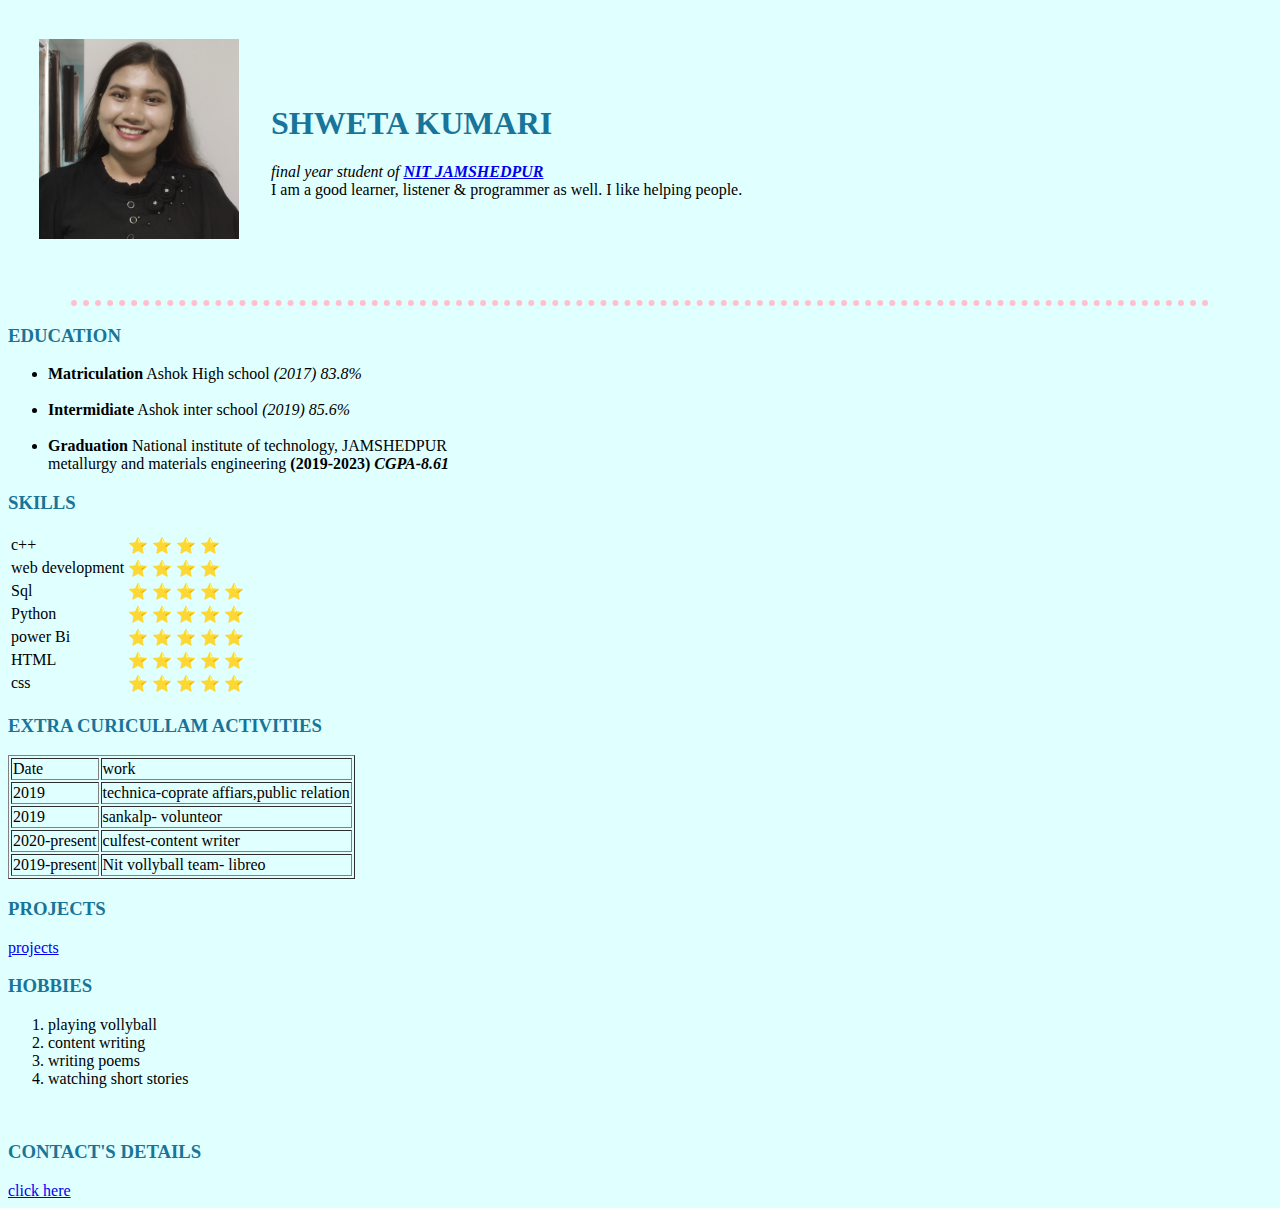
<file: index.html>
<!DOCTYPE html>
<html lang="en" dir="ltr">

<head>
  <meta charset="utf-8">
  <title>shweta's personal site </title>
  <link rel="stylesheet" href="css/style.css">
</head>

<table cellspacing="30">
  <tr>
    <td> <img src="images/pic shw.jpg" alt="pic" width="200" height="200"></td>
    <td>
      <h1> SHWETA KUMARI</h1>
      <em> final year student of <strong> <a href="https://www.nitjsr.ac.in/">NIT JAMSHEDPUR</a></strong> </em>
      <br>
      I am a good learner, listener & programmer as well. I like helping people.
    </td>

  </tr>
</table>

<br>
<hr size="2">
<h3> EDUCATION</h3>
<ul>
  <li>
    <p2>
      <strong>Matriculation</strong> Ashok High school<em> (2017) 83.8%</em>
    </p2>
  </li>
  <br>
  <li>
    <p3>
      <strong>Intermidiate</strong> Ashok inter school<em> (2019) 85.6%</em>
    </p3>
  </li>
  <br>
  <li>
    <p4>
      <strong>Graduation</strong> National institute of technology, JAMSHEDPUR
      <br>
      <p5> metallurgy and materials engineering <strong>(2019-2023) <em>  CGPA-8.61</em> </strong></p5>
    </p4>
  </li>
</ul>
</table>
<h3>SKILLS</h3>
<table cellspacing="2">
  <thead>
    <tr>
      <td>c++</td>
      <td>⭐ ⭐ ⭐ ⭐ </td>
    </tr>
    <tr>
      <td>web development</td>
      <td>⭐ ⭐ ⭐  ⭐</td>
    </tr>
    <tr>
      <td>Sql</td>
      <td>⭐ ⭐ ⭐ ⭐ ⭐</td>
    </tr>
    <tr>
      <td>Python</td>
      <td>⭐ ⭐ ⭐ ⭐ ⭐</td>
    </tr>
    <tr>
      <td>power Bi</td>
      <td>⭐ ⭐ ⭐ ⭐ ⭐</td>
      </tr>
      <td>HTML </td>
      <td>⭐ ⭐ ⭐ ⭐ ⭐</td>
    </tr>
    <td>css</td>
    <td>⭐ ⭐ ⭐ ⭐ ⭐</td>
  </tr>

  </thead>


</table>


<h3>EXTRA CURICULLAM ACTIVITIES</h3>
<table border="1" cellspacing="2">

  <thead>
    <td>Date</td>
    <td>work</td>
    <tr>
      <td>2019</td>
      <td>technica-coprate affiars,public relation</td>
    </tr>
    <tr>
      <td>2019</td>
      <td>sankalp- volunteor</td>
    </tr>
    <tr>
      <td>2020-present</td>
      <td>culfest-content writer</td>
    </tr>
    <tr>
      <td>2019-present</td>
      <td>Nit vollyball team- libreo</td>
    </tr>
  </thead>

  </table>
<p>  </p>
 <h3>PROJECTS</h3>
  <a href="projects.html"> projects</a>

<h3>HOBBIES</h3>
<ol>
  <li>playing vollyball</li>
  <li>content writing</li>
  <li>writing poems</li>
  <li>watching short stories</li>

</ol>
<br>
<h3>CONTACT'S DETAILS</h3>
<a href="contactme.html"> click here</a>
  </body>

</html>
</file>
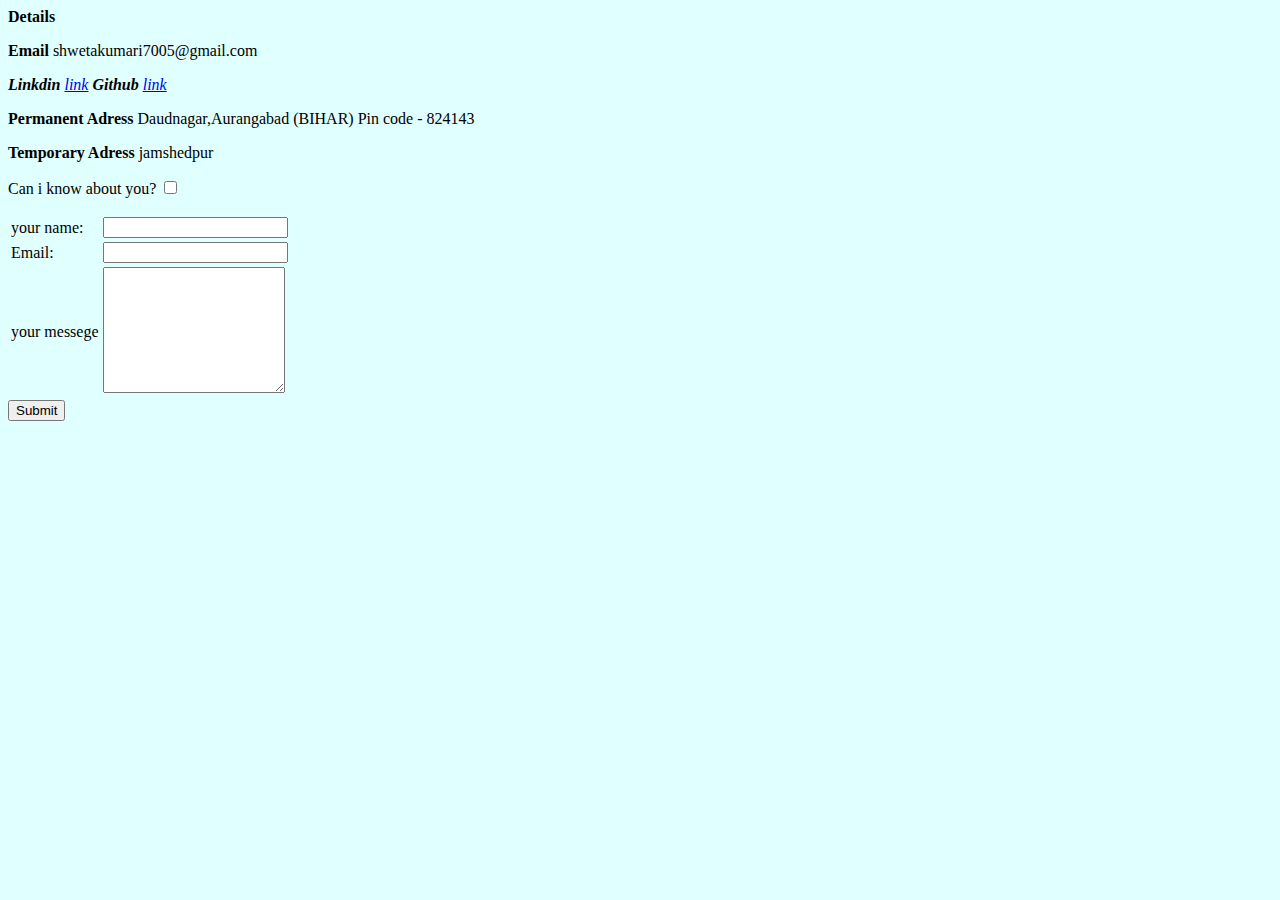
<file: contactme.html>
<!DOCTYPE html>
<html lang="en" dir="ltr">
  <head>
    <meta charset="utf-8">
    <title> contacts</title>
    <link rel="stylesheet" href="css/style.css">
  </head>
  <body>
    <strong>Details </strong>
    <br>
<p> <strong>Email</strong>   shwetakumari7005@gmail.com</p>
<em><strong> Linkdin </strong> <a href="https://www.linkedin.com/in/shweta-kumari-929344194"> link</a></a> </em>
<em><strong> Github</strong> <a href="https://github.com/shwetasingh28">link </a>  </em>
<p><strong>Permanent Adress</strong>   Daudnagar,Aurangabad (BIHAR) Pin code - 824143</p>
<p><strong>Temporary Adress</strong>   jamshedpur</p>
<form action="mailto:shwetakumari3605@gmail.com" method="post" enctype="text/plain">
  <p>Can i know about you?  <input type="checkbox" name=""></p>
  <table>
    <tr>
      <td>  <label>your name:</label></td>
      <td><input type="text" name="your name" value=""></td>
    </tr>
    <tr>
      <td>  <label>Email:</label></td>
      <td>  <input type="email" name="your email" value=""></td>
    </tr>
    <tr>
      <td><label> your messege</label></td>
      <td> <textarea name="name"rows="8" cols="20"></textarea></td>
    </tr>
  </table>
    <input type="submit" >
</form>
  </body>
</html>
</file>
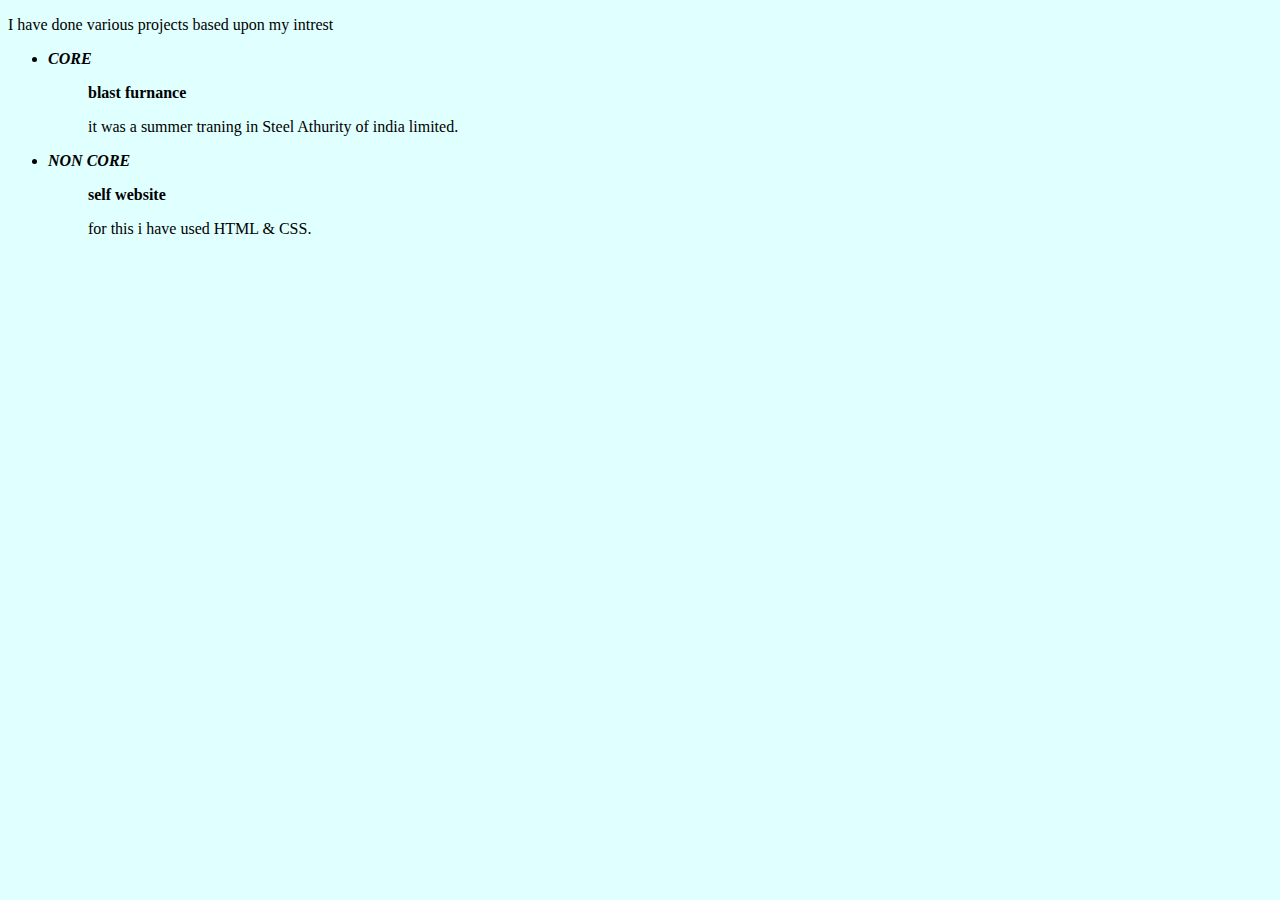
<file: projects.html>
<!DOCTYPE html>
<html lang="en" dir="ltr">
  <head>
    <meta charset="utf-8">
    <title>projects</title>
    <link rel="stylesheet" href="css/style.css">
  </head>
  <body>
    <p> I have done various projects based upon my intrest </p>
    <ul>
      <li><em><strong> CORE</strong></em></li>
      <ol>
      <p><strong>blast furnance</strong> </p>
      <p>
        it was a summer traning in Steel Athurity of india limited.
      </p>
      <p></p>
      </ol>
      <li><em><strong>NON CORE</strong></em></li>
      <ol>
        <p> <strong>self website</strong></p>
        <p> for this i have used HTML & CSS.</p>
      </ol>
    </ul>
  </body>
</html>
</file>
<file: css/style.css>
body{
  background-color: lightcyan;

}
hr{
  border-style:none;
  border-top-style: dotted;
  border-color: pink;
  border-width: 6px;
  width: 90%;
}
h1{
  color: #187498;
}
h3{
  color: #187498;
}
</file>
